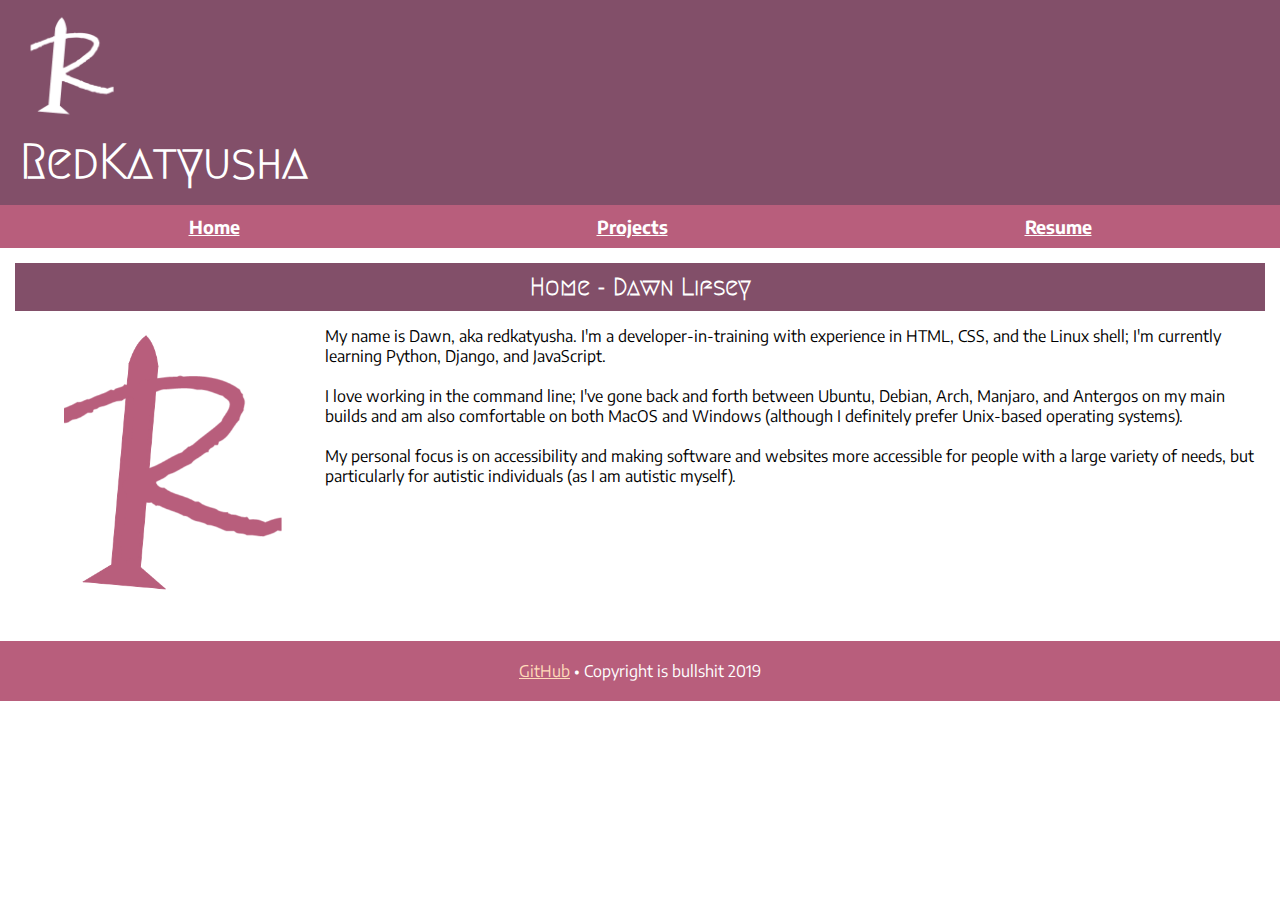
<file: index.html>
<!DOCTYPE html>
<html>
    <head>
        <title>RedKatyusha - Home</title>
        <meta charset="UTF-8">
        <meta name="viewport" content="width=device-width, initial-scale=1.0">
        <link rel="stylesheet" type="text/css" href="style.css">
        <link href="https://fonts.googleapis.com/css?family=Encode+Sans|Megrim&display=swap" rel="stylesheet">
    </head>
    <body>
        <div class="header">
            <img src="images/rk-white.png">
            <h1>RedKatyusha</h1>
        </div>
        <nav class="navbar">
            <a href="index.html">Home</a>
            <a href="projects.html">Projects</a>
            <a href="resume.html">Resume</a>
        </nav>
        <div class="main">
            <h2 class="mainHeader">Home - Dawn Lifsey</h2>
            <img class="mainImg" src="images/rk-transparent.png">
            <p class="mainBody">My name is Dawn, aka redkatyusha. I'm a developer-in-training with experience in HTML, CSS, and the Linux shell; I'm currently learning Python, Django, and JavaScript.</p>
            <p class="mainBody">I love working in the command line; I've gone back and forth between Ubuntu, Debian, Arch, Manjaro, and Antergos on my main builds and am also comfortable on both MacOS and Windows (although I definitely prefer Unix-based operating systems). </p>
            <p class="mainBody">My personal focus is on accessibility and making software and websites more accessible for people with a large variety of needs, but particularly for autistic individuals (as I am autistic myself).</p>
        </div>
        <div class="footer">
            <p><a href="github.com/redkatyusha">GitHub</a> • Copyright is bullshit 2019</p>
        </div>
    </body>
</html>
</file>
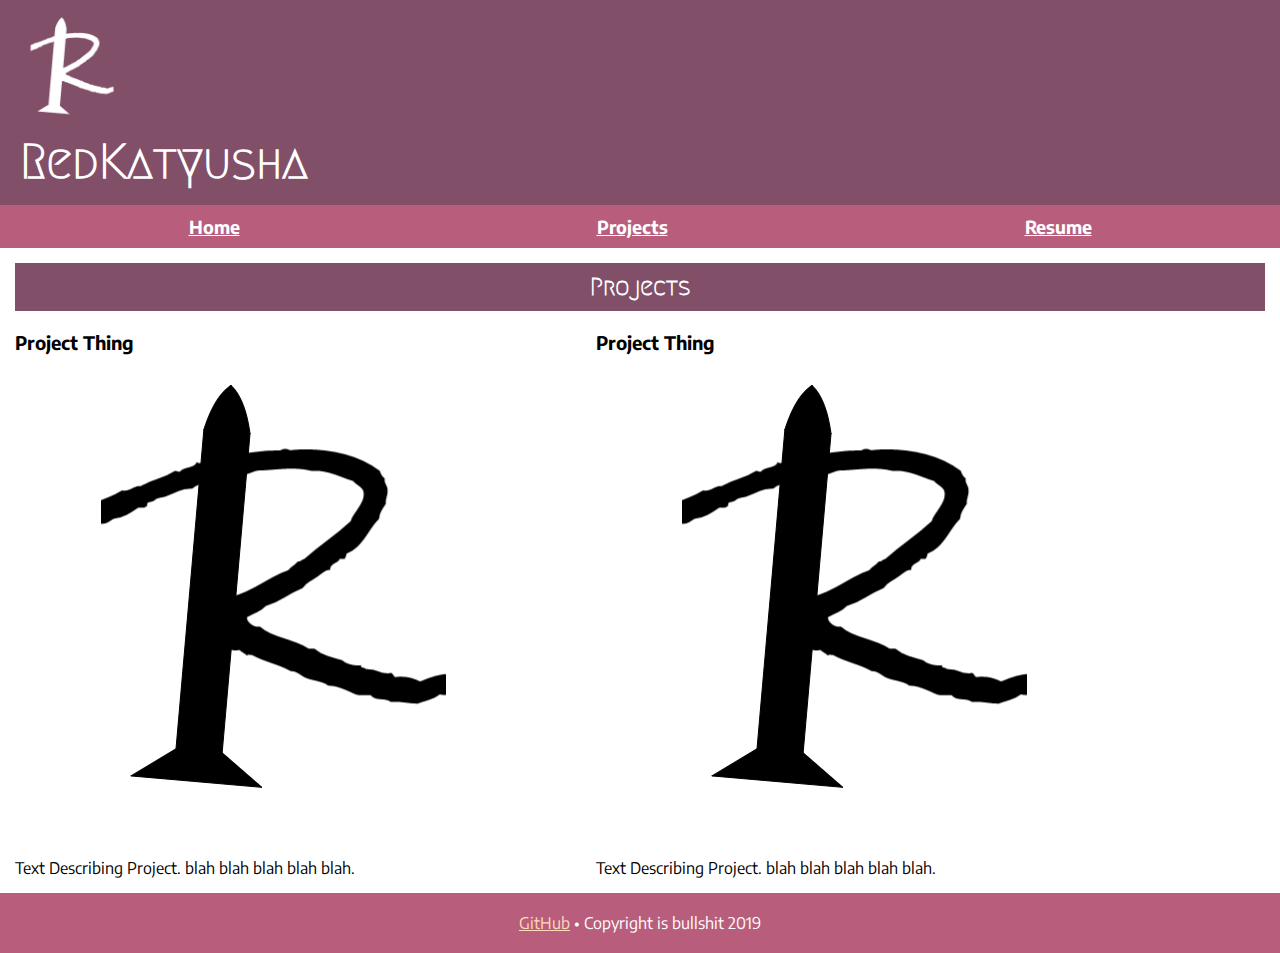
<file: projects.html>
<!DOCTYPE html>
<html>
    <head>
        <title>RedKatyusha - Projects</title>
        <meta charset="UTF-8">
        <meta name="viewport" content="width=device-width, initial-scale=1.0">
        <link rel="stylesheet" type="text/css" href="style.css">
        <link href="https://fonts.googleapis.com/css?family=Encode+Sans|Megrim&display=swap" rel="stylesheet">
    </head>
    <body>
        <div class="header">
            <img src="images/rk-white.png">
            <h1>RedKatyusha</h1>
        </div>
        <nav class="navbar">
            <a href="index.html">Home</a>
            <a href="projects.html">Projects</a>
            <a href="resume.html">Resume</a>
        </nav>
        <div class="main">
            <h2 class="mainHeader" id="projectHeader">Projects</h2>
            <div class="project">
                <h3>Project Thing</h3>
                <img src="images/rk-black.png">
                <p>Text Describing Project. blah blah blah blah blah.</p>
            </div>
            <div class="project">
                <h3>Project Thing</h3>
                <img src="images/rk-black.png">
                <p>Text Describing Project. blah blah blah blah blah.</p>
            </div>
        </div>
        <div class="footer">
            <p><a href="github.com/redkatyusha">GitHub</a> • Copyright is bullshit 2019</p>
        </div>
    </body>
</html>
</file>
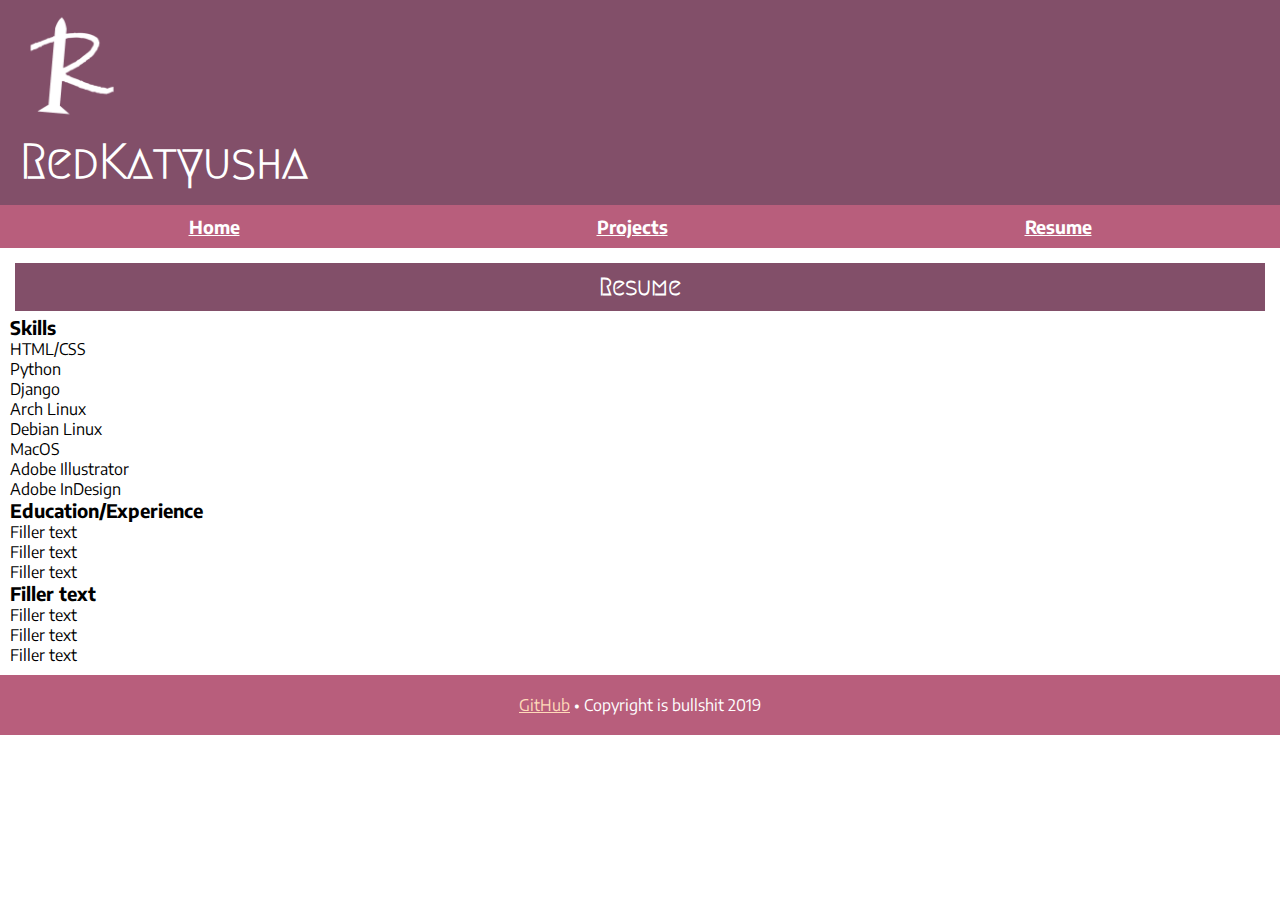
<file: resume.html>
<!DOCTYPE html>
<html>

<head>
    <title>RedKatyusha - Resume</title>
    <meta charset="UTF-8">
    <meta name="viewport" content="width=device-width, initial-scale=1.0">
    <link rel="stylesheet" type="text/css" href="style.css">
    <link href="https://fonts.googleapis.com/css?family=Encode+Sans|Megrim&display=swap" rel="stylesheet">
</head>

<body>
    <div class="header">
        <img src="images/rk-white.png">
        <h1>RedKatyusha</h1>
    </div>
    <nav class="navbar">
        <a href="index.html">Home</a>
        <a href="projects.html">Projects</a>
        <a href="resume.html">Resume</a>
    </nav>
    <div class="main">
        <h2 class="mainHeader">Resume</h2>
        <div class="resumeSection">
            <h3>Skills</h3>
            <ul>
                <li>HTML/CSS</li>
                <li>Python</li>
                <li>Django</li>
                <li>Arch Linux</li>
                <li>Debian Linux</li>
                <li>MacOS</li>
                <li>Adobe Illustrator</li>
                <li>Adobe InDesign</li>
            </ul>
        </div>
        <div class="resumeSection">
            <h3>Education/Experience</h3>
            <ul>
                <li>Filler text</li>
                <li>Filler text</li>
                <li>Filler text</li>
            </ul>
        </div>
        <div class="resumeSection">
            <h3>Filler text</h3>
            <ul>
                <li>Filler text</li>
                <li>Filler text</li>
                <li>Filler text</li>
            </ul>
        </div>
    </div>
    <div class="footer">
        <p><a href="github.com/redkatyusha">GitHub</a> • Copyright is bullshit 2019</p>
    </div>
</body>

</html>
</file>
<file: style.css>
* {
    margin: 0;
    padding: 0;
    box-sizing: border-box;
}

img {
    max-width: 100%;
}

.header {
    background-color: #824f69;
    padding: 10px;
}

.header img {
    height: 120px;
}

.header h1 {
    color: white;
    font-family: "Megrim", Impact, 'Arial Narrow Bold', sans-serif;
    font-size: 48px;
    padding-left: 10px;
    padding-bottom: 5px;
}

.navbar {
    display: flex;
    justify-content: space-around;
    background-color: #B85E7C;
    padding: 10px;
    font-family: "Encode Sans", Tahoma, Geneva, Verdana, sans-serif;
    font-size: 18px;
    font-weight: bold;
}

.navbar a:link, .footer a:link {
    color: white;
}

.navbar a:visited, .footer a:link {
    color: peachpuff;
}

.main {
    padding: 10px;
    overflow: hidden;
}

.mainHeader {
    font-family: "Megrim", Impact, 'Arial Narrow Bold', sans-serif;
    background-color: #824F69;
    color: white;
    text-align: center;
    padding: 10px;
    margin: 5px;
}

.mainBody {
    font-family: "Encode Sans", Tahoma, Geneva, Verdana, sans-serif;
    color: black;
    padding: 10px;
}

.mainImg {
    width: 50%;
    float: left;
}

.footer {
    padding: 20px;
    background-color: #B85E7C;
    color: white;
    font-family: "Encode Sans", Tahoma, Geneva, Verdana, sans-serif;
    text-align: center;
}

.project {
    display: inline-block;
    font-family: "Encode Sans", Tahoma, Geneva, Verdana, sans-serif;
    margin: 5px;
}

.resumeSection {
    font-family: "Encode Sans", Tahoma, Geneva, Verdana, sans-serif;
}

#projectHeader {
    margin-bottom: 15px;
}

@media screen and (min-width: 900px) {
    .project {
        width: 45%;
    }

    .mainImg {
        width: 25%;
    }
}
</file>
